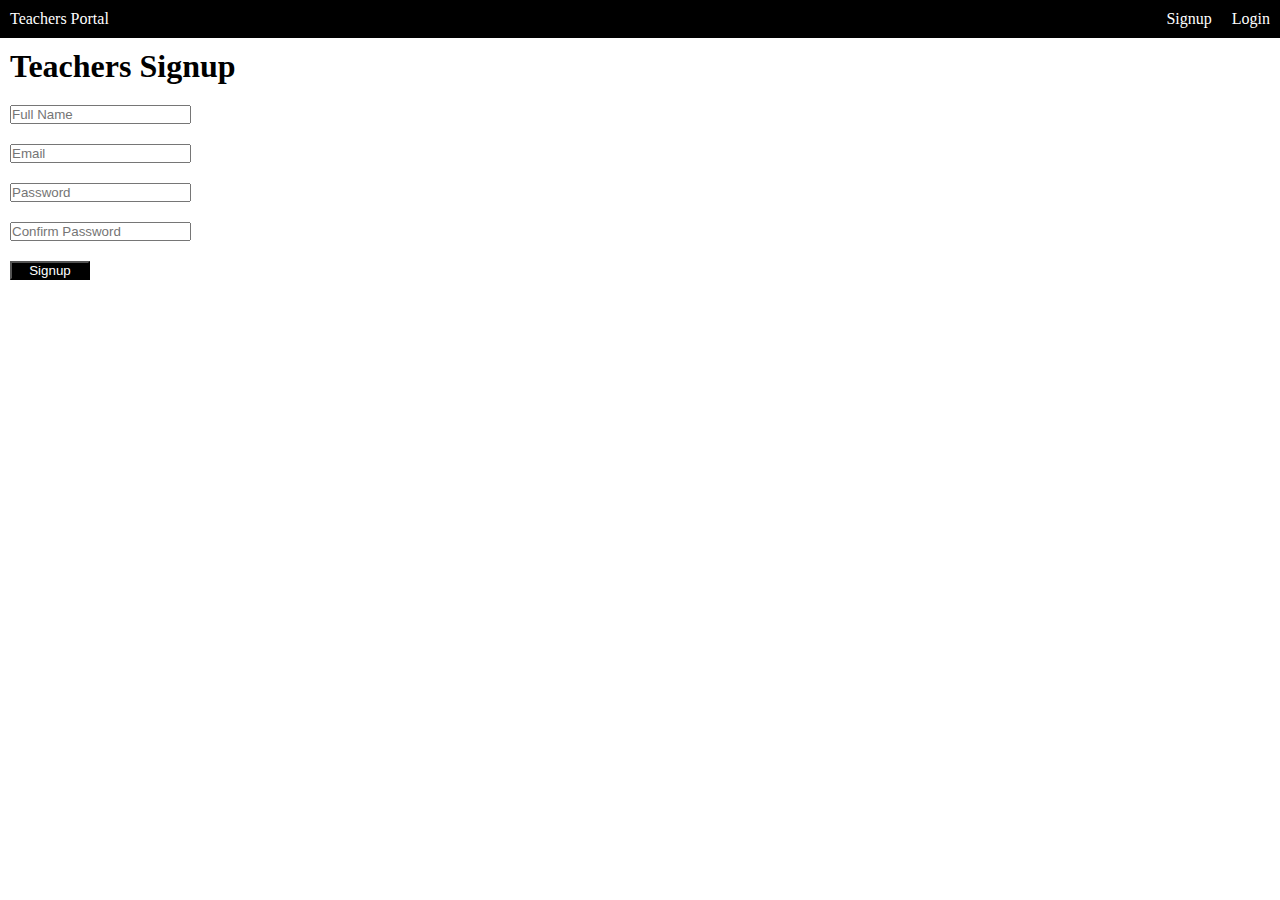
<file: index.html>
<!DOCTYPE html>
<html lang="en">

<head>
  <meta charset="UTF-8">
  <meta http-equiv="X-UA-Compatible" content="IE=edge">
  <meta name="viewport" content="width=device-width, initial-scale=1.0">
  <title>Document</title>
  <link rel="stylesheet" href="style.css">
  <link href="https://cdn.jsdelivr.net/npm/bootstrap@5.3.0-alpha1/dist/css/bootstrap.min.css" rel="stylesheet"
    integrity="sha384-GLhlTQ8iRABdZLl6O3oVMWSktQOp6b7In1Zl3/Jr59b6EGGoI1aFkw7cmDA6j6gD" crossorigin="anonymous">
</head>

<body>
  <div class="main-container">
    <!--1. navbar -->
    <div class="navbar">
      <div class="left">
        <a href="#">
          <div class="divitem-left">Teachers Portal</div>
        </a>
      </div>
      <div class="right">
        <a href="#">
          <div class="divitem-right">Signup</div>
        </a>
        <a href="login.html">
          <div class="divitem-right">Login</div>
        </a>
      </div>
    </div>
    <!-- -------------------------------------------------------------------------------------- -->
    <div class="Head">
      <h1>Teachers Signup</h1>
    </div>
    <!-- -------------------------------------------------------------------------------------- -->
    <!-- 2.form -->
    <div class="form-container">
      <form action="#" id="my-form">
        <div class="row form-control">
          <div class="col">
            <input type="text" id="name" class="form-control" placeholder="Full Name" aria-label="Full Name" required >
          </div>
          
        </div>
        <div class="row form-control">
          <div class="col">
            <input type="email" id="email" class="form-control" placeholder="Email" aria-label="Email" autocomplete="off" required>
          </div>
        </div>
        <div class="row form-control">
          <div class="col">
            <input type="password" id="password" class="form-control" name="password" placeholder="Password" aria-label="Password" autocomplete="current-password" required >
          </div>
        </div>
        <div class="row form-control">
          <div class="col">
            <input type="password" id="conf-pass" class="form-control" name="password" placeholder="Confirm Password" aria-label="Confirm Password" autocomplete="current-password" required>
          </div>
          
        </div>
        <div class="row">
          <div class="col">
            <button type="submit" id="btn">Signup</button>
          </div>
        </div>
      </form>

    </div>
  </div>
  <script src="index.js"></script>
</body>

</html>
</file>
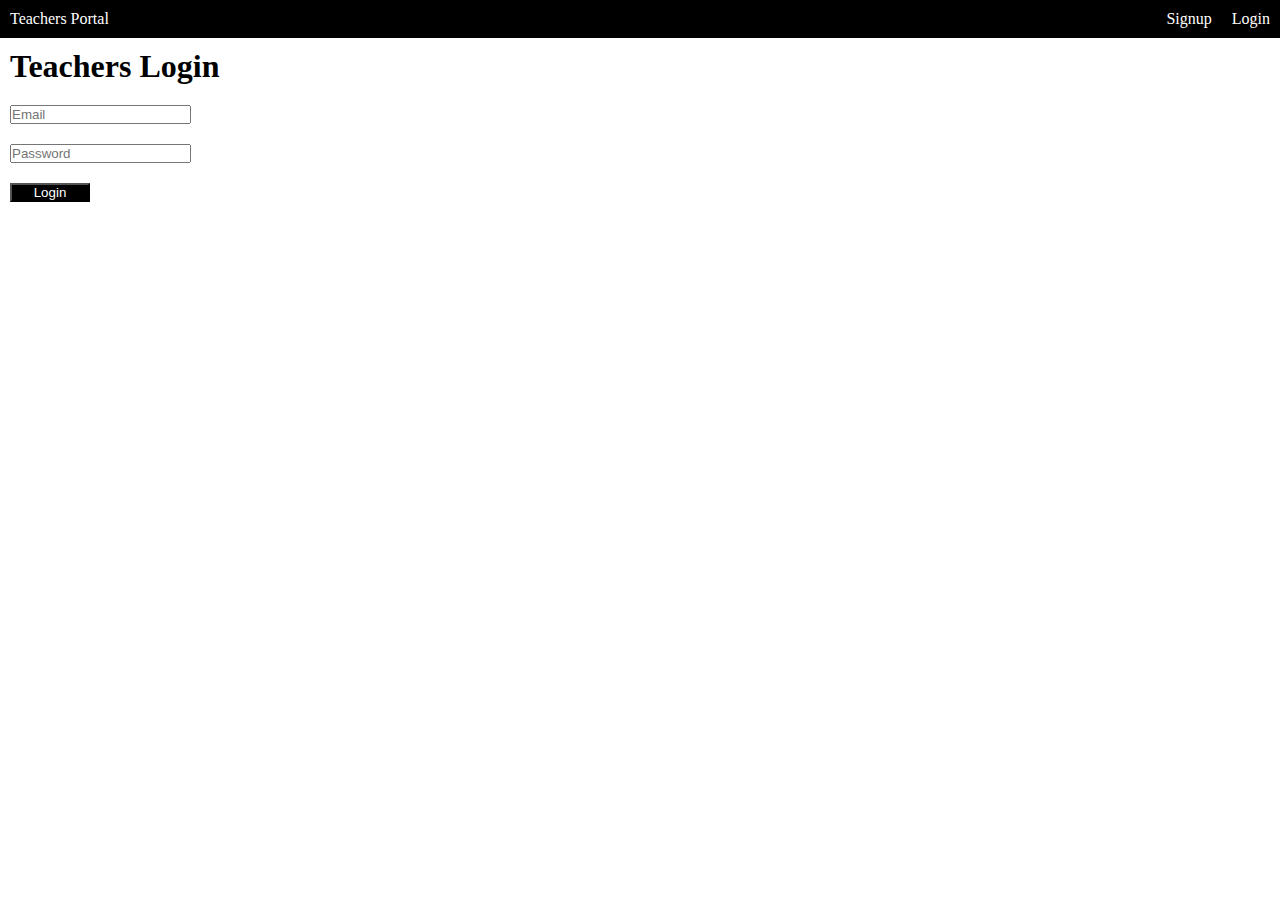
<file: login.html>
<!DOCTYPE html>
<html lang="en">
<head>
    <meta charset="UTF-8">
    <meta http-equiv="X-UA-Compatible" content="IE=edge">
    <meta name="viewport" content="width=device-width, initial-scale=1.0">
    <title>Document</title>
    <link rel="stylesheet" href="style.css">
    <link href="https://cdn.jsdelivr.net/npm/bootstrap@5.3.0-alpha1/dist/css/bootstrap.min.css" rel="stylesheet" integrity="sha384-GLhlTQ8iRABdZLl6O3oVMWSktQOp6b7In1Zl3/Jr59b6EGGoI1aFkw7cmDA6j6gD" crossorigin="anonymous">
</head>
<body>
    <div class="main-container">
        <!--1. navbar -->
        <div class="navbar">
            <div class="left">
                <a href="index.html"><div class="divitem-left">Teachers Portal</div></a>
            </div>
            <div class="right">
                <a href="index.html"><div class="divitem-right">Signup</div></a>
                <a href="#"><div class="divitem-right">Login</div></a>
            </div>
        </div>
        <!-- -------------------------------------------------------------------------------------- -->
        <div class="Head"><h1>Teachers Login</h1></div>
        <!-- -------------------------------------------------------------------------------------- -->
        <!-- 2.form -->
        <div class="form-container">
            <form action="" id="my-form" >
                
                  <div class="row">
                    <div class="col">
                      <input type="email" class="form-control" id="email" placeholder="Email" aria-label="Email" required>
                    </div>
                  </div>
                  <div class="row">
                    <div class="col">
                      <input type="password" class="form-control" id="password" placeholder="Password" aria-label="Password" required> 
                    </div>
                  </div>
                 
                  <div class="row">
                    <div class="col">
                      <button type="submit" id="btn">Login</button>
                    </div>
                  </div>
            </form>

        </div>
    </div>
    <script src="login.js"></script>
</body>
</html>
</file>
<file: style.css>
*{
    padding: 0;
    margin: 0;
    box-sizing: border-box;
}
.navbar {
    display: flex;
    justify-content: space-between;
    background-color: black;
}
.left {
    display: flex;
    background-color: black;

}
.left a{
    text-decoration: none;
}

.right {
    display: flex;
    background-color: black;
}
.right a{
    text-decoration: none;
}
.divitem-left{
    margin: 10px;
    color: white;
}
.divitem-right{
    margin: 10px;
    color: white;
}
.row{
    padding: 10px;
}
h1{
padding: 10px;
}
#btn{
    width: 80px;
    color: white;
    background-color: black;
}
</file>
